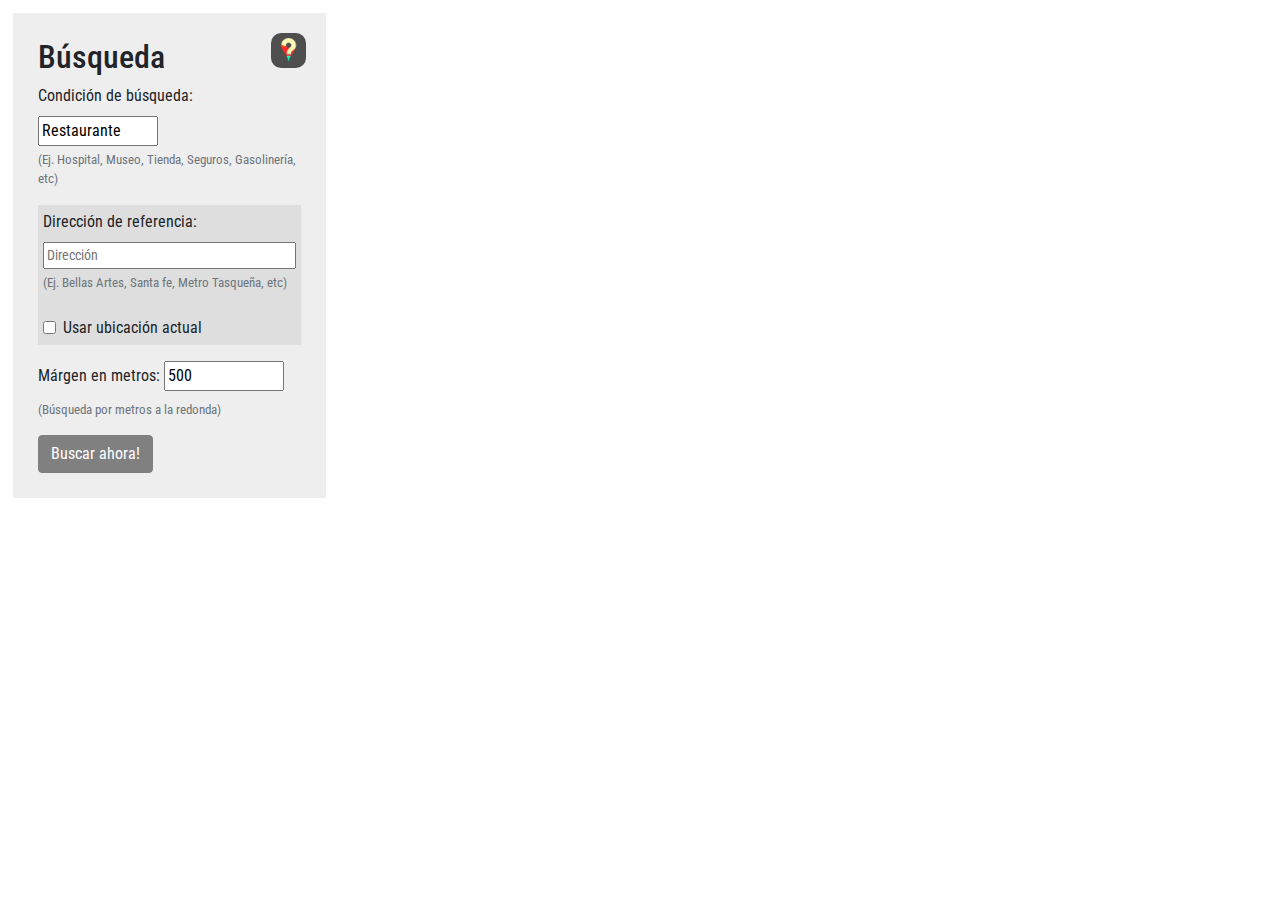
<file: platform_projects/mapa/index.html>
<html>
	<head>
		<title>Mapa</title>
			<meta name="viewport" content="width=device-width, initial-scale=1">
			<meta http-equiv="Content-Type" content="text/html; charset=utf-8" />
			<link rel="icon" href="icon.png">
		<style>
			body,table{ 
			 background-color: #ffffff;
			 font-family: Arial, Helvetica, sans-serif;
			 font-size: 9pt;
			 font-weight: normal;
			 text-decoration: none;
			 color: #000000}
			 #map {
			 border: 2px solid #b6b0b0;
			 }
			 #completeMap{
				display: flex;
				padding: 1%;
			 }
			 @media(max-width:576px){
				#completeMap{
					display: block;
				 }
				 .form-group, input[type="button"],h2,h1 {
					text-align: center;
					}
					input[type="button"] {
						margin:0 auto;
						display:block;
						margin-top:10px;
					}
					#map{
						transition:1s;
						height:50vh;
					}
			 }
			 #mapForm{
				 background:#dedede80;
				 padding:2%;
			 }
			 label,input, small, h2{
    		font-family: 'Roboto Condensed', sans-serif !important;
			 }
			 .icon-logo{
				position: absolute;
				right: 20px;
				width: 35px;
				padding: 5px;
				background: #4c4c4cfc;
				border-radius: 10px;
				height: 35px;
				margin-left: 20px;
				margin-top: -5px;
			 }
			 .form-group.bi {
				background: #dedede;
				width: 100%;
				padding: 5px;
			}
			#dir, #dir + small {
				transition:1s;
				opacity:0.5s;
			}
			input:disabled, input:disabled + small {
				opacity: 0 !important;
				margin-bottom: -50px;
				position: relative;
				transition: 0.3s;
			}
			.gm-style-iw.gm-style-iw-c {
				max-width: 200px !important;
			}
		</style>
		<link rel="stylesheet" href="css/bootstrap.min.css"/>

		<script type="text/javascript" src="http://code.jquery.com/jquery-1.11.2.min.js"></script>
		<script src="js/apiDenue.js"></script>
		<script src="js/bootstrap.min.js"></script>
		<script src="http://maps.google.com/maps/api/js?key=AIzaSyDsNUPdqT4VT1a9bxksqxqKiJdcrx8tHd0&sensor=false&libraries=places" type="text/javascript"></script>
		<link href="https://fonts.googleapis.com/css?family=Roboto+Condensed" rel="stylesheet">
	</head>
	<body>
	<div id="completeMap">
        <div id="mapForm" class="col-12 col-sm-4 col-md-3">
						<img src="icon.png" class="icon-logo"/>
					<h2>Búsqueda</h2> 
						<div class="form-group">
							<label for="condi">Condici&oacute;n de búsqueda:</label>
							<input style="max-width:120px;" type="text" id="condi" aria-label="Condición"  value="Restaurante" aria-describedby="emailHelp" placeholder="Condicion..." />
							<small id="condiHelp" class="form-text text-muted">(Ej. Hospital, Museo, Tienda, Seguros, Gasolinería, etc)</small>
						</div>
						<div class="form-group bi">
							<label id="dirlabel" for="dir">Direcci&oacute;n de referencia:</label>
							<input style="width: 100%;font-size: 14px;" type="text" id="dir" aria-label="Direccion"  value="" placeholder="Dirección" />
							<small id="dirHelp" class="form-text text-muted">(Ej. Bellas Artes, Santa fe, Metro Tasqueña, etc)</small>
							<div class="form-check">
								<br/>
								<input type="checkbox" class="form-check-input" id="actualDir">
								<label class="form-check-label" for="actualDir"> Usar ubicación actual</label>
							</div>
						</div>
            			<div class="form-group">
							<label for="mts">Márgen en metros:</label>
							<input style="max-width:120px;" type="text" id="mts" aria-label="Metros"  value="500" placeholder="Dirección..." />
							<small id="dirHelp" class="form-text text-muted">(Búsqueda por metros a la redonda)</small>
						</div>
            <input type="button" onclick="llamarApiDenueBus();" style="background-color:gray !important;border-color:gray !important;pointer-events: none;transition:0.5s;" id="search" value="Buscar ahora!" class="btn btn-success" aria-label="Ver listado" />
        </div>
				
				<!--<div id="floating-panel">
						<b>Modo de Viaje: </b>
						<select id="mode">
							<option value="DRIVING">Manejando</option>
							<option selected value="WALKING">Caminando</option>
							<option value="BICYCLING">Bicicleta</option>
						</select>
						</div>-->

				<div id="map" class="col-12 col-sm-8 col-md-9" style="display:none; width: 100%; "></div>
	</div>
	</body>
	<script type="text/javascript">
	//var selectedMode = document.getElementById('mode').value;
	var directionsDisplay = new google.maps.DirectionsRenderer;
	var directionsService = new google.maps.DirectionsService;
	var checkDireccion = document.getElementById("actualDir");
	var cond = document.getElementById("condi");
	var dir = document.getElementById("dir");	
	var mts = document.getElementById("mts");	
	var submit = document.getElementById("search");
	var countryRestrict = {'country': 'mx'};
	var autocomplete = new google.maps.places.Autocomplete( /** @type {!HTMLInputElement} */ (document.getElementById("dir")), {componentRestrictions: countryRestrict});

	var map = new google.maps.Map(document.getElementById('map'), {
	  zoom: 16,
	  center: new google.maps.LatLng(0,0),
	  mapTypeId: google.maps.MapTypeId.ROADMAP
	});

	var infowindow = new google.maps.InfoWindow();
	var infowindowContent = document.getElementById('infowindow-content');
	
	infowindow.setContent(infowindowContent);
		var icons = {
          person: {
            icon: 'img/personPinSmall.png'
          },
          building: {
            icon: 'img/buildingPinSmall.png'
          }
        };
		var pinColor = "add8e6"; //azul "http://chart.apis.google.com/chart?chst=d_map_pin_letter&chld=%E2%80%A2|" + pinColor
		var pinImage = new google.maps.MarkerImage("img/personPin.png",
		    new google.maps.Size(21, 34),
		    new google.maps.Point(0,0),
		    new google.maps.Point(10, 34)
		    );
		var pinShadow = new google.maps.MarkerImage("http://chart.apis.google.com/chart?chst=d_map_pin_shadow",
			    new google.maps.Size(40, 37),
			    new google.maps.Point(0, 0),
			    new google.maps.Point(12, 35)
			    );
        var marker = new google.maps.Marker({
          map: map,
		  anchorPoint: new google.maps.Point(0, -29),
	      icon: icons["person"].icon,
	  	  shadow: pinShadow
        });

	
	autocomplete.addListener('place_changed', function() {
	autocomplete.setComponentRestrictions({'country': 'mx'});
	
	infowindow.close();
	marker.setVisible(false);
	var place = autocomplete.getPlace();

	marker.setPosition(place.geometry.location);
	marker.setVisible(true);

	var address = '';
	if (place.address_components) {
	address = [
		(place.address_components[0] && place.address_components[0].short_name || ''),
		(place.address_components[1] && place.address_components[1].short_name || ''),
		(place.address_components[2] && place.address_components[2].short_name || '')
	].join(' ');
	} 

	google.maps.event.addListener(marker, 'click', (function(marker, i) {
	return function() {
		infowindow.setContent("Tu");
		infowindow.open(map, marker);
	}
	})(marker));

	});
	
	// HABILITA O DESHABILITA EL BOTON SI NO ESTAN LOS TRES CAMPOS LLENOS.
	$("input").on("change keyup",function(){
		if(condi.value != "" && $("#dir").val() != "" && mts.value != ""){
			submit.style.backgroundColor="";
			submit.style.borderColor="";
			submit.style.pointerEvents = "unset";
		}else{
			submit.style.backgroundColor="gray";
			submit.style.borderColor="gray";
			submit.style.pointerEvents = "none";
		}
	});

	// HABILITA O DESHABILITA LA OPCION DE USAR LA UBICACION ACTUAL
	checkDireccion.addEventListener("click", function(){
		var valor = $('#actualDir:checked').val();
		if(valor != undefined || valor != null){
			valor=true;
			dir.setAttribute("dirTemp",dir.value);
			dir.value=null;
			dir.disabled = true;

			/* HTML5 Geolocation */
			navigator.geolocation.getCurrentPosition(
				function( position ){ // success cb
					/* Current Coordinate */
					$("#search").attr("value","Cargando...");
					var lat = position.coords.latitude;
					var lng = position.coords.longitude;

					var markerAct = new google.maps.Marker({
						position: new google.maps.LatLng(lat, lng),
			          map: map,
					  anchorPoint: new google.maps.Point(0, -29),
			        });
					google.maps.event.addListener(markerAct, 'click', (function(marker, i) {
					return function() {
						infowindow.setContent("Tu Posición Actual");
						infowindow.open(map, markerAct);
					}
					})(markerAct));
					var google_map_pos = new google.maps.LatLng( lat, lng );
					map.setCenter(google_map_pos);

					/* Use Geocoder to get address */
					var google_maps_geocoder = new google.maps.Geocoder();
					google_maps_geocoder.geocode(
						{ 'latLng': google_map_pos },
						function( results, status ) {
							if ( status == google.maps.GeocoderStatus.OK && results[0] ) {
								$("#search").attr("value","Buscar ahora!");
								console.log("Usted se encuentra en: " + results[0].formatted_address + "   - Espere...");
								console.log(results[0]);
								console.log(results);
								dir.value = results[0].formatted_address;
								$("#dir").attr("value",results[0].formatted_address);
								if(results[1].formatted_address.startsWith("Unnamed Road")){
								    dir.value = results[1].formatted_address;
								    $("#dir").attr("value",results[1].formatted_address);
								}
								if(condi.value != "" && dir.value != "" && mts.value != ""){
									submit.style.backgroundColor="";
									submit.style.borderColor="";
									submit.style.pointerEvents = "unset";
								}
							}
						}
					);
				},
				function(){ // En caso de falla
					console.log("algo falló");
				}
			);

		}else{
			valor=false;
			dir.value = dir.getAttribute("dirTemp");
			dir.removeAttribute("dirTemp");
			dir.disabled = false;
		}
		
	});

	/*directionsDisplay.setMap(map);
	calculateAndDisplayRoute(directionsService, directionsDisplay);
        document.getElementById('mode').addEventListener('change', function() {
          calculateAndDisplayRoute(directionsService, directionsDisplay);
        });

		function calculateAndDisplayRoute(directionsService, directionsDisplay) {
			var selectedMode = document.getElementById('mode').value;
			directionsService.route({
				origin: {lat: 37.77, lng: -122.447},  // Haight.
				destination: {lat: 37.768, lng: -122.511},  // Ocean Beach.
				// Note that Javascript allows us to access the constant
				// using square brackets and a string value as its
				// "property."
				travelMode: google.maps.TravelMode[selectedMode]
			}, function(response, status) {
				if (status == 'OK') {
					directionsDisplay.setDirections(response);
				} else {
					window.alert('Directions request failed due to ' + status);
				}
			});
		}
		*/


  </script>
</body>
</html>
</file>
